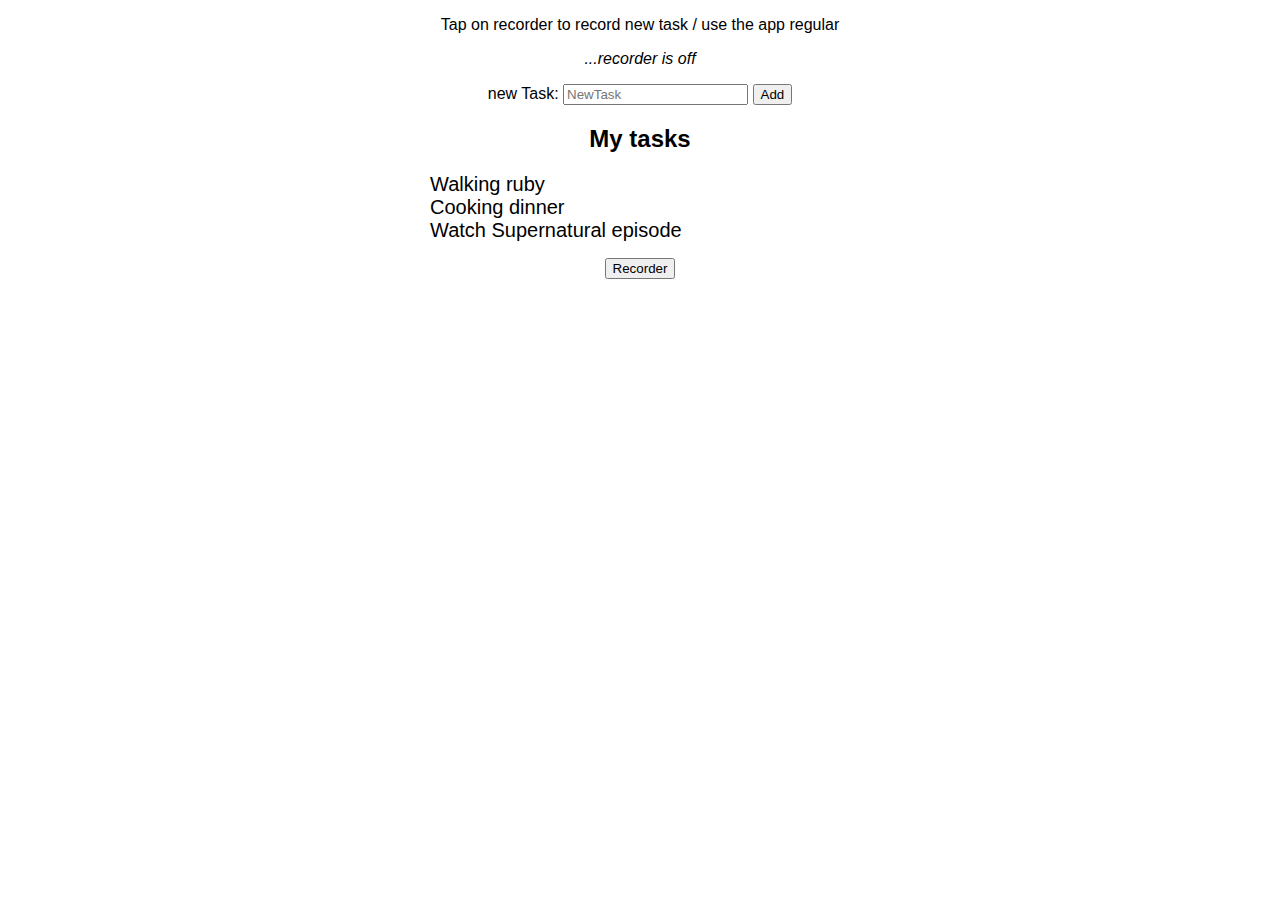
<file: index.html>
<!DOCTYPE html>
<html lang="en">

<head>
    <meta charset="UTF-8">
    <title>Main pageh</title>
    <link rel="stylesheet" type="text/css" href="index.css">
    <meta http-equiv="X-UA-Compatible" content="IE=edge,chrome=1">
    <meta name="viewport" content="width=device-width">
    <meta name="viewport" content="width=device-width, initial-scale=1">
</head>

<body>

    <p class="hints"></p>
    <div>
        <p class="output">
            <em>...recorder is off</em>
        </p>
    </div>

    <div id="to-do-list">
        <form id="add-task">
            <label for="task-label">new Task:</label>
            <input type="text" id="task-label" placeholder="NewTask">
            <input type="submit" id="submit" value="Add">
        </form>
    </div>
    <div>
        <h2>My tasks</h2>
        <ul id="todo-ul">
            <li>Walking ruby</li>
            <li>Cooking dinner</li>
            <li>Watch Supernatural episode</li>
        </ul>
    </div>
    <div id="recorder-button-holder">
        <input type="submit" id="recorderButton" value="Recorder">
    </div>

    <script src="index.js"></script>
</body>

</html>
</file>
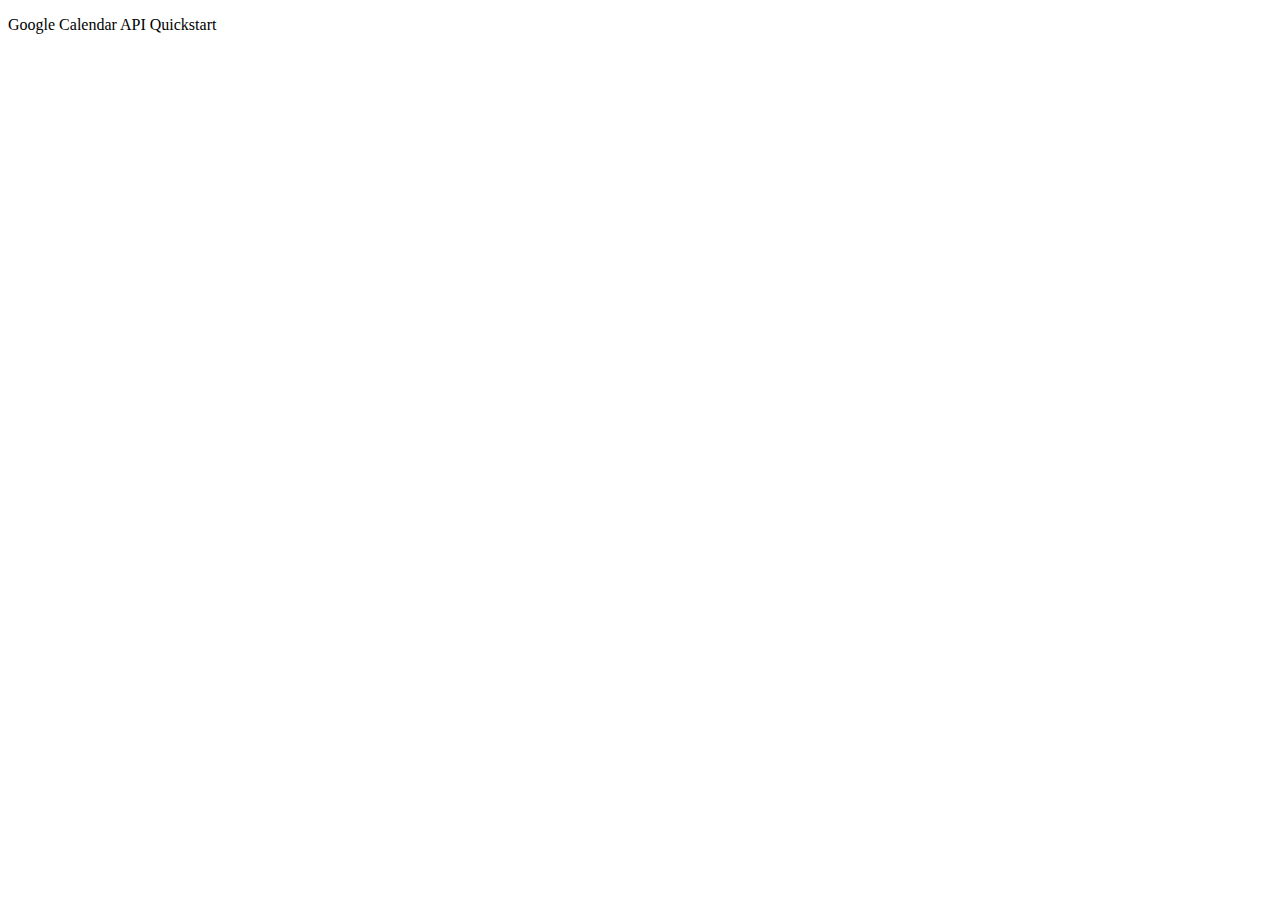
<file: cal.html>
<!DOCTYPE html>
<html>
  <head>
    <title>Google Calendar API Quickstart</title>
    <meta charset='utf-8' />
  </head>
  <body>
    <p>Google Calendar API Quickstart</p>

    <!--Add buttons to initiate auth sequence and sign out-->
    <button id="authorize-button" style="display: none;">Authorize</button>
    <button id="signout-button" style="display: none;">Sign Out</button>

    <pre id="content"></pre>

    <script type="text/javascript">
      // Client ID and API key from the Developer Console
      var CLIENT_ID = '292211963827-nuat9st9fipkh7q5qctf85l1o0qsn3g6.apps.googleusercontent.com';
      var API_KEY = 'AIzaSyDyisMQF5kDtt_TIiOl4cIyB69njxe_a4E';

      // Array of API discovery doc URLs for APIs used by the quickstart
      var DISCOVERY_DOCS = ["https://www.googleapis.com/discovery/v1/apis/calendar/v3/rest"];

      // Authorization scopes required by the API; multiple scopes can be
      // included, separated by spaces.
      var SCOPES = "https://www.googleapis.com/auth/calendar";

      var authorizeButton = document.getElementById('authorize-button');
      var signoutButton = document.getElementById('signout-button');

      /**
       *  On load, called to load the auth2 library and API client library.
       */
      function handleClientLoad() {
        gapi.load('client:auth2', initClient);
      }

      /**
       *  Initializes the API client library and sets up sign-in state
       *  listeners.
       */
      function initClient() {
        gapi.client.init({
          apiKey: API_KEY,
          clientId: CLIENT_ID,
          discoveryDocs: DISCOVERY_DOCS,
          scope: SCOPES
        }).then(function () {
          // Listen for sign-in state changes.
          gapi.auth2.getAuthInstance().isSignedIn.listen(updateSigninStatus);

          // Handle the initial sign-in state.
          updateSigninStatus(gapi.auth2.getAuthInstance().isSignedIn.get());
          authorizeButton.onclick = handleAuthClick;
          signoutButton.onclick = handleSignoutClick;


          var event = {
                'summary': 'Google I/O 2015',
                'location': '800 Howard St., San Francisco, CA 94103',
                'description': 'A chance to hear more about Google\'s developer products.',
                'start': {
                'dateTime': '2015-05-28T09:00:00-07:00',
                'timeZone': 'America/Los_Angeles'
                },
                'end': {
                'dateTime': '2015-05-28T17:00:00-07:00',
                'timeZone': 'America/Los_Angeles'
                },
                'recurrence': [
                'RRULE:FREQ=DAILY;COUNT=2'
                ],
                'attendees': [
                {'email': 'lpage@example.com'},
                {'email': 'sbrin@example.com'}
                ],
                'reminders': {
                'useDefault': false,
                'overrides': [
                    {'method': 'email', 'minutes': 24 * 60},
                    {'method': 'popup', 'minutes': 10}
                ]
                }
            };
            
            var request = gapi.client.calendar.events.insert({
                'calendarId': 'primary',
                'resource': event
            });
            
            request.execute(function(event) {
                console.log('Event created: ' + event.htmlLink);
            });
        });
      }

      /**
       *  Called when the signed in status changes, to update the UI
       *  appropriately. After a sign-in, the API is called.
       */
      function updateSigninStatus(isSignedIn) {
        if (isSignedIn) {
          authorizeButton.style.display = 'none';
          signoutButton.style.display = 'block';
          listUpcomingEvents();
        } else {
          authorizeButton.style.display = 'block';
          signoutButton.style.display = 'none';
        }
      }

      /**
       *  Sign in the user upon button click.
       */
      function handleAuthClick(event) {
        gapi.auth2.getAuthInstance().signIn();
      }

      /**
       *  Sign out the user upon button click.
       */
      function handleSignoutClick(event) {
        gapi.auth2.getAuthInstance().signOut();
      }

      /**
       * Append a pre element to the body containing the given message
       * as its text node. Used to display the results of the API call.
       *
       * @param {string} message Text to be placed in pre element.
       */
      function appendPre(message) {
        var pre = document.getElementById('content');
        var textContent = document.createTextNode(message + '\n');
        pre.appendChild(textContent);
      }

      /**
       * Print the summary and start datetime/date of the next ten events in
       * the authorized user's calendar. If no events are found an
       * appropriate message is printed.
       */
      function listUpcomingEvents() {
        gapi.client.calendar.events.list({
          'calendarId': 'primary',
          'timeMin': (new Date()).toISOString(),
          'showDeleted': false,
          'singleEvents': true,
          'maxResults': 10,
          'orderBy': 'startTime'
        }).then(function(response) {
          var events = response.result.items;
          appendPre('Upcoming events:');

          if (events.length > 0) {
            for (i = 0; i < events.length; i++) {
              var event = events[i];
              var when = event.start.dateTime;
              if (!when) {
                when = event.start.date;
              }
              appendPre(event.summary + ' (' + when + ')')
            }
          } else {
            appendPre('No upcoming events found.');
          }
        });
      }

    </script>

    <script async defer src="https://apis.google.com/js/api.js"
      onload="this.onload=function(){};handleClientLoad()"
      onreadystatechange="if (this.readyState === 'complete') this.onload()">
    </script>
    
  </body>
</html>
</file>
<file: index.css>
html{
	font-family: "Avenir Next", Helevetica, sans-serif;
	text-align: center;
}

body {
	max-width: 500px;
	margin: 0 auto;
}

input:focus {
	outline:none;
}

li {
	text-align: left;
	font-size: 20px;
	list-style: none;
	margin: 0;
}
</file>
